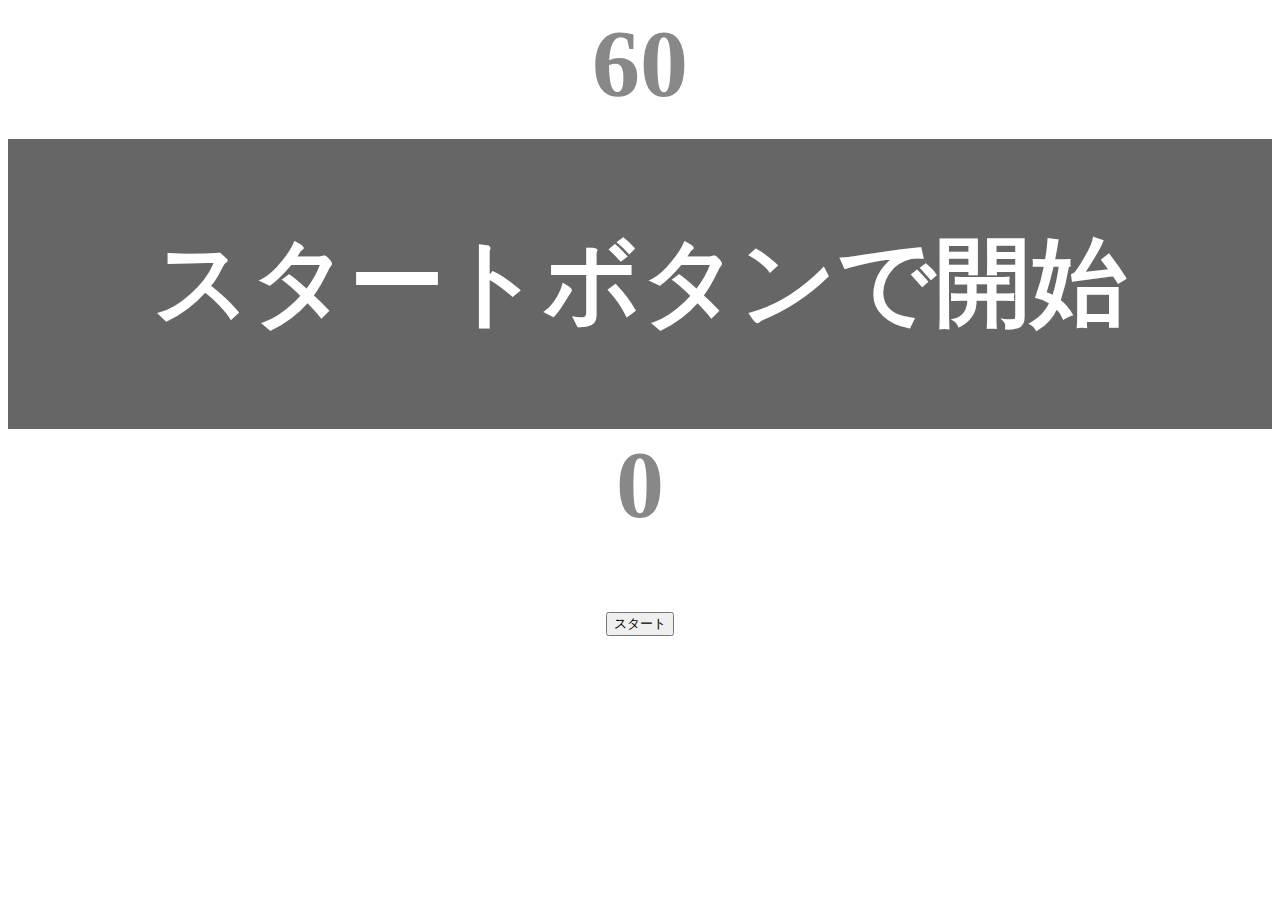
<file: kadai_001/index.html>
<!DOCTYPE html>
<html lang="ja">
<head>
  <title>タイピングゲーム</title>
  <meta charset="UTF-8">
  <meta name="description" content="【 JavaScript応用編】簡易的なタイピングゲームです。">
  <meta name="viewport" content="width=device-width, initial-scale=1.0">
  <link rel="stylesheet" href="style.css">
</head>
<body>
  <p id="count" class="count">60</p>
  <div id="wrap" class="wrap">
    <span id="typed" class="typed"></span><span id="untyped"></span>
  </div>
  <p id="typecount" class="typecount">0</p>
  <button id="start">スタート</button>

  <script src="main.js"></script>
</body>
</html>
</file>
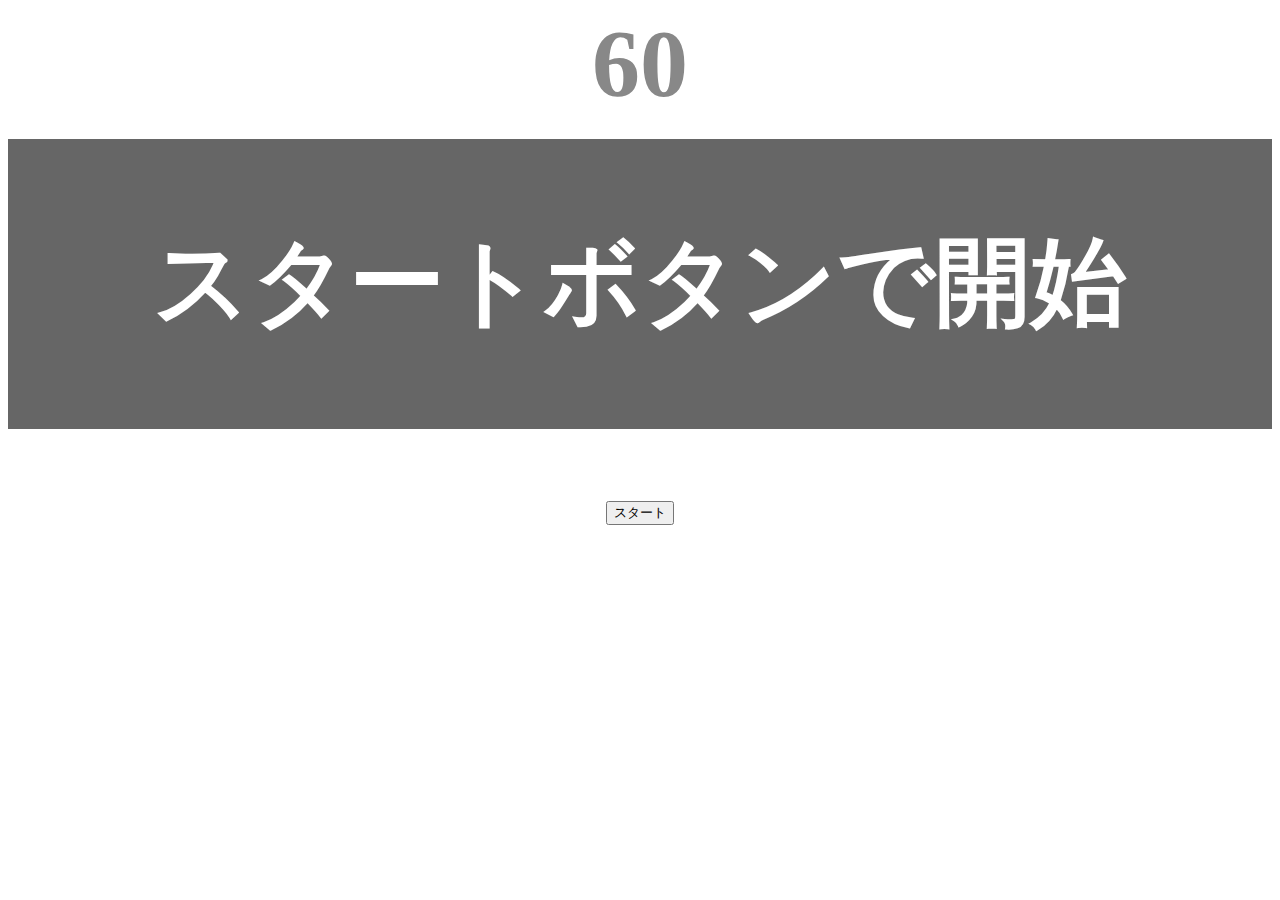
<file: kadai_tutorial_output/index.html>
<!DOCTYPE html>
<html lang="ja">
<head>
  <title>タイピングゲーム</title>
  <meta charset="UTF-8">
  <meta name="description" content="【 JavaScript応用編】簡易的なタイピングゲームです。">
  <meta name="viewport" content="width=device-width, initial-scale=1.0">
  <link rel="stylesheet" href="style.css">
</head>
<body>
  <p id="count" class="count">60</p>
  <div id="wrap" class="wrap">
    <span id="typed" class="typed"></span><span id="untyped"></span>
  </div>
  <button id="start">スタート</button>
  <script src="main.js"></script>
</body>
</html>
</file>
<file: kadai_001/style.css>
body{
  font-size: 6em;
  text-align: center;
}

.count {
  margin: 0;
  font-weight: bold;
  color: #888;
}

.wrap {
  margin-top: 20px;
  padding: 80px 40px;
  background-color: #666;
  font-weight: bold;
  color: #fff;
}

.typed {
  color: lightgreen;
}

.mistyped {
  background-color: red;
}

.typecount {
  margin: 0;
  font-weight: bold;
  color: #888;
}
</file>
<file: kadai_tutorial_output/style.css>
body{
  font-size: 6em;
  text-align: center;
}

.count {
  margin: 0;
  font-weight: bold;
  color: #888;
}

.wrap {
  margin-top: 20px;
  padding: 80px 40px;
  background-color: #666;
  font-weight: bold;
  color: #fff;
}

.typed {
  color: lightgreen;
}

.mistyped {
  background-color: red;
}
</file>
